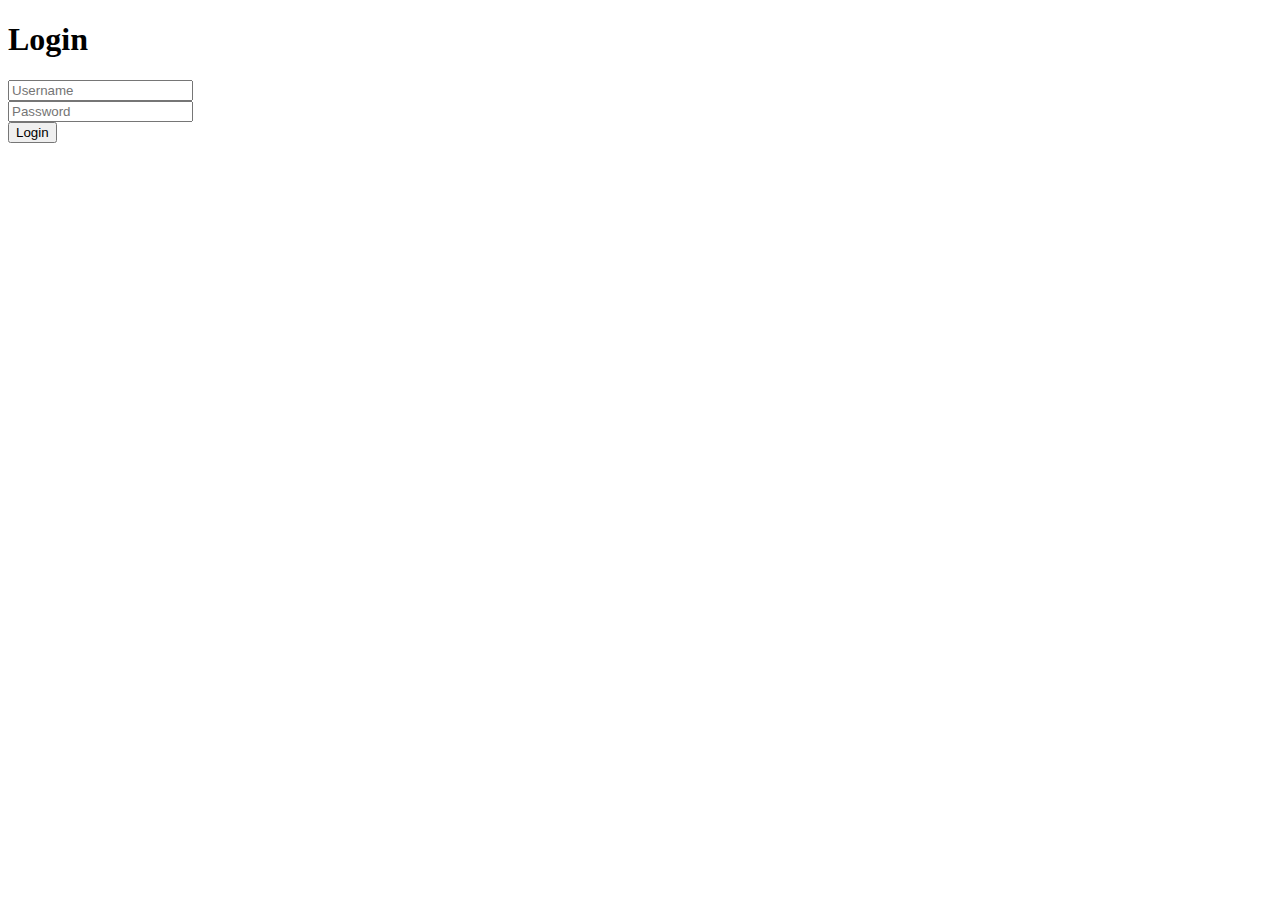
<file: app/templates/login.html>
<!DOCTYPE html>
<html lang="en">
<head>
    <meta charset="UTF-8">
    <title>Login - Forex Observer</title>
</head>
<body>
    <h1>Login</h1>
    <form method="post" action="/login">
        <input type="text" name="username" placeholder="Username" required><br>
        <input type="password" name="password" placeholder="Password" required><br>
        <button type="submit">Login</button>
    </form>
</body>
</html>
</file>
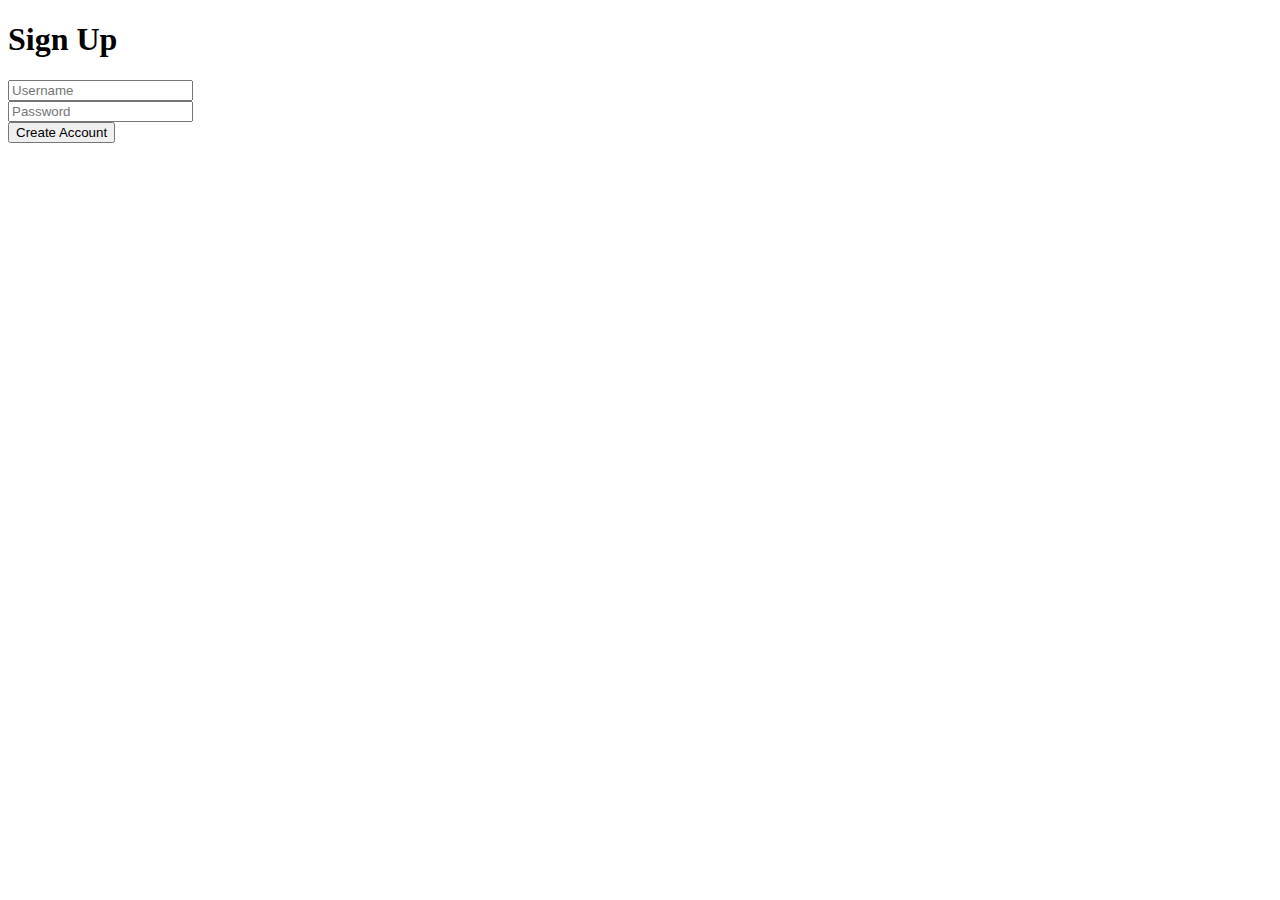
<file: app/templates/signup.html>
<!DOCTYPE html>
<html lang="en">
<head>
    <meta charset="UTF-8">
    <title>Signup - Forex Observer</title>
</head>
<body>
    <h1>Sign Up</h1>
    <form method="post" action="/signup">
        <input type="text" name="username" placeholder="Username" required><br>
        <input type="password" name="password" placeholder="Password" required><br>
        <button type="submit">Create Account</button>
    </form>
</body>
</html>
</file>
